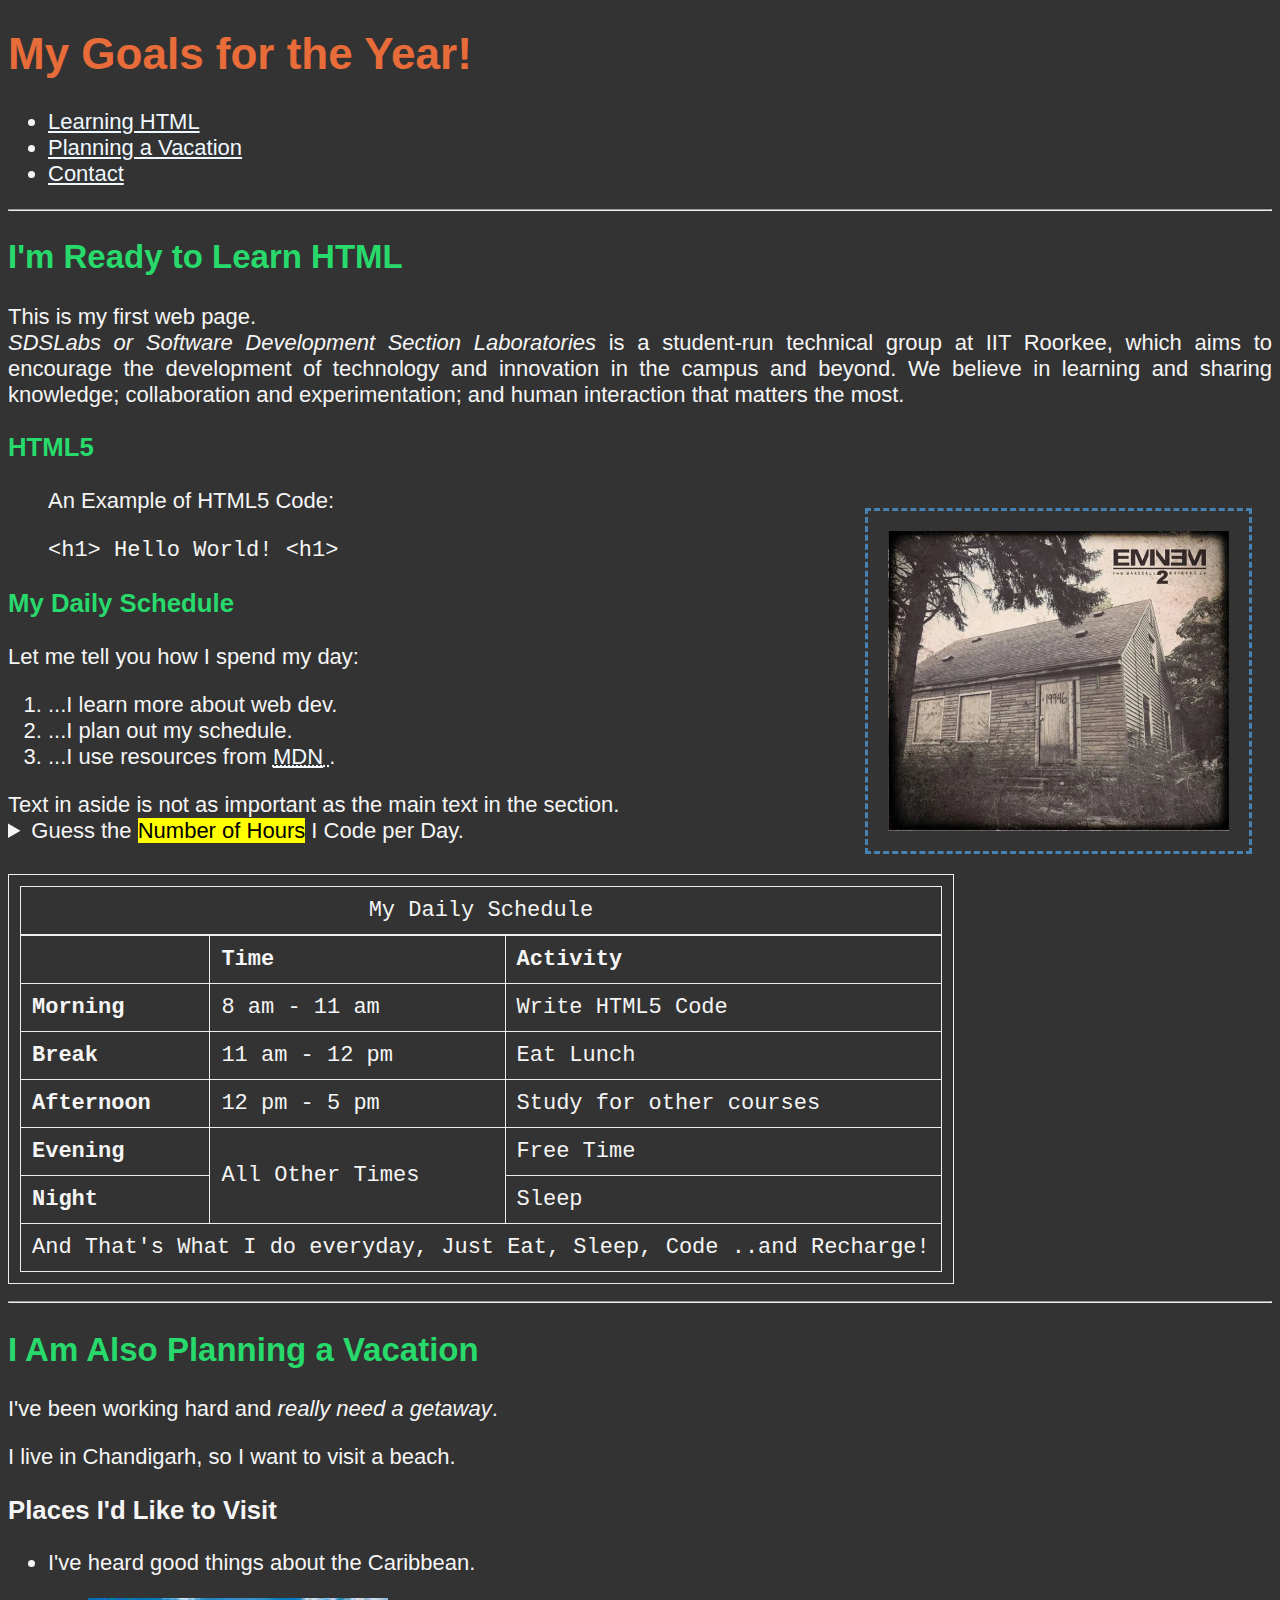
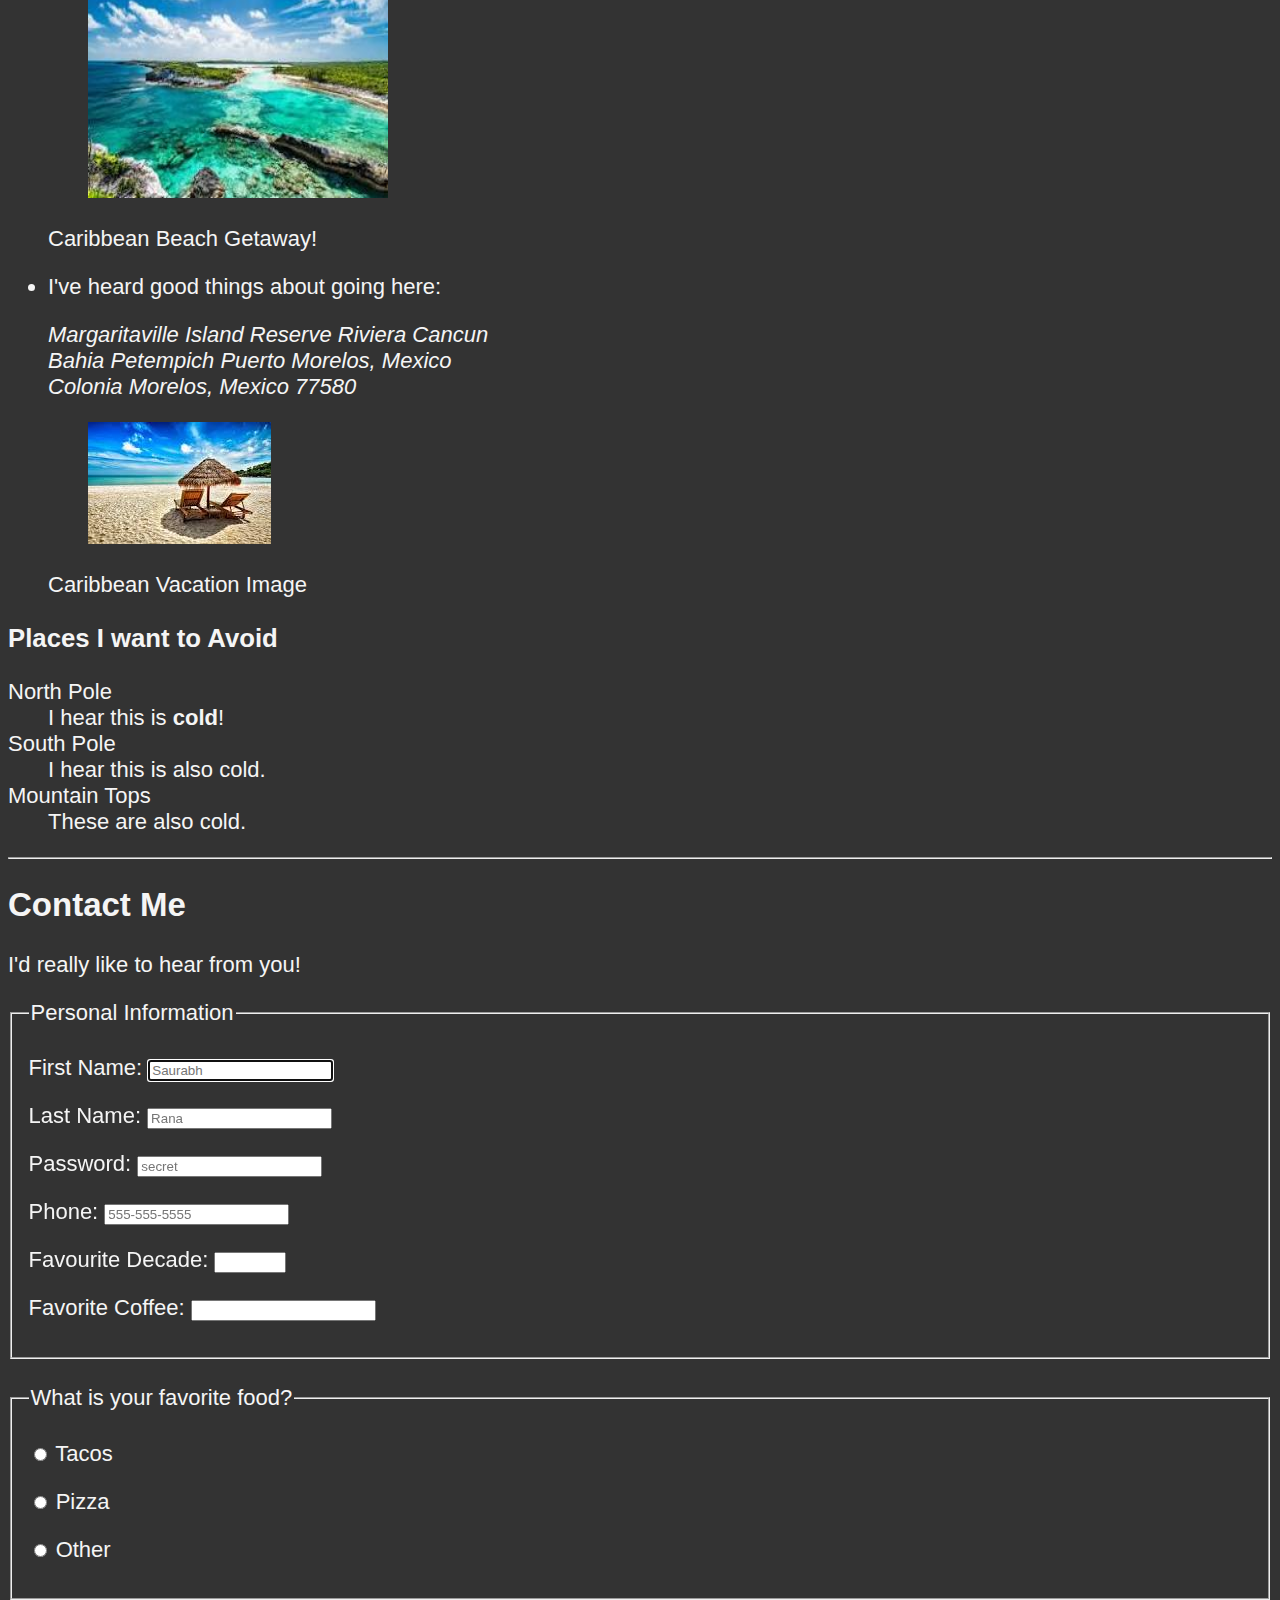
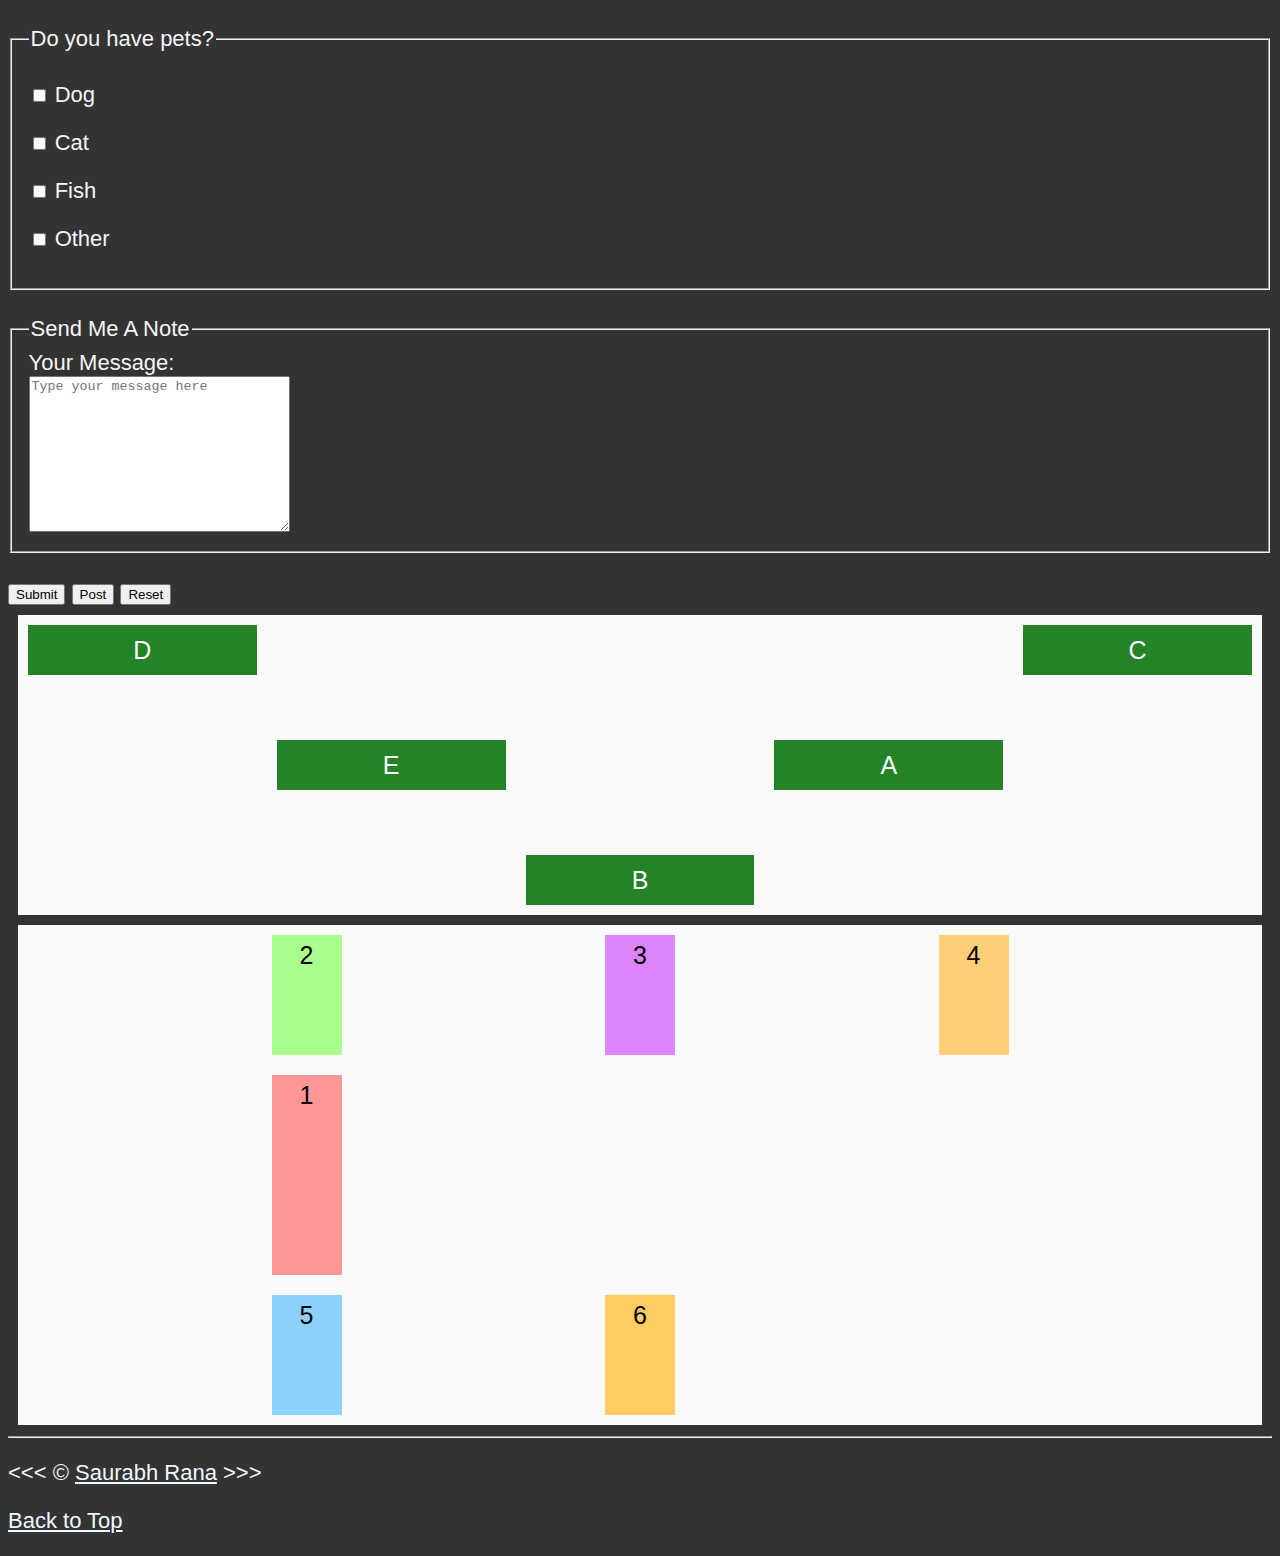
<file: Learning_HTML_CSS/index.html>
<!DOCTYPE html>
<html lang="en">

    <head>
        <meta charset="UTF-8">
        <meta name="author" content="Saurabh Rana">
        <meta name="description" content="This page contains all the things I am learning how to create as I learn HTML.">
        <title>My First Web Page</title>
        <link rel="icon" href="Eminem.png" type="image/x-icon">
        <link rel="stylesheet" href="main.css" type ="text/css">
    </head>
    <body>
        <header>
        <h1 class="title">My Goals for the Year!</h1>

        <nav aria-label="primary-navigation">

            <ul>
                <li>
                    <a href="#html">Learning HTML</a>
                    
                </li>
                <li>
                    <a href="#vacation">Planning a Vacation</a>
                </li>
                <li>
                    <a href="#contact">Contact</a>
                </li>
            </ul>
        </nav>
        </header>

        <hr>

        <main>
        <article id="html">
        <h2 class="subtitle">I'm Ready to Learn HTML</h2>
        <p class="para-text">This is my first web page.<br>
            <span class="italics">SDSLabs or Software Development Section Laboratories</span> is a student-run technical group at IIT Roorkee, which aims to encourage the development of technology and innovation in the campus and beyond. We believe in learning and sharing knowledge; collaboration and experimentation; and human interaction that matters the most.</p>
        <section>
            <h3 class="subtitle">HTML5</h3>
        <img src="img/Eminem.png" alt="Marshall Mathers LP2" title="I am Learning HTML5" width="300" height="300" id="MMLP2">
        <figure>
            <figcaption>
                An Example of HTML5 Code:
                <p class="para-text">
                    <code>
                        &lt;h1&gt; Hello World! &lt;h1&gt;
                    </code>
                </p>
            </figcaption>
        </figure>
            </section>


        <h3 class="subtitle">My Daily Schedule</h3>
        <p class="para-text">Let me tell you how I spend my day:</p>
            <ol>
            <li>...I learn more about web dev.</li>
            <li>...I plan out my schedule.</li>
            <li>...I use 
            resources from <abbr title="Mozilla Development Network">
                <a href="https://developer.mozilla.org/">MDN</a>
            </abbr>.
            </li>
        </ol>
        <aside>
            Text in aside is not as important as the main text in the section.
            <details>
                <summary>
                    Guess the <mark>Number of Hours</mark> I Code per Day.
                </summary>
                <p class="para-text">
                    I start at <time datetime="08:00">8 am </time>and I write code for <time datetime="PT3H"> 3 hours</time> every morning.
                </p>
            </details>
        </aside>
        <br>
        <table class="site-table">
            <caption>My Daily Schedule</caption>
            <thead>
            <tr>
                <th>&nbsp;</th>
                <th scope="col">Time</th>
                <th scope="col">Activity</th>
            </tr>
            </thead>
            <tbody>
            <tr>
                <th scope="row">
                    Morning
                </th>
                <td>
                    <time datetime="08:00">8 am</time> - <time datetime="11:00">11 am</time>
                </td>
                <td>
                    Write HTML5 Code
                </td>
            </tr>
            <tr>
                <th scope="row">
                    Break
                </th>
                <td>
                    <time datetime="11:00">11 am</time> - <time datetime="12:00">12 pm</time>
                    </td>
                    <td>
                        Eat Lunch
                    </td>
            </tr>
            <tr>
                <th scope="row">
                    Afternoon
                </th>
                <td>
                    <time datetime="12:00">12 pm</time> - <time datetime="17:00">5 pm</time>
                </td>
                <td>
                    Study for other courses
                </td>
            </tr>
            <tr>
                <th scope="row">
                    Evening
                </th>
                <td rowspan="2">All Other Times</td>
                <td >Free Time</td>
            </tr>
            <tr>
                <th scope="row">Night</th>
                <td>Sleep</td>
            </tr>
        </tbody>
        <tfoot>
            <tr>
                <td colspan="3">And That's What I do everyday, Just Eat, Sleep, Code ..and Recharge!</td>
            </tr>
        </tfoot>
        </table>
        </article>


        <hr>


        <article id="vacation">
        <h2 class="subtitle">I Am Also Planning a Vacation</h2>

        <p>I've been working hard and <em>really need a getaway</em>.
        </p>
        <p>I live in Chandigarh, so I want to visit a beach.</p>

        <section>
        <h3>Places I'd Like to Visit</h3>
        <ul>
        <li><p class="para-text">I've heard good things about the Caribbean.</p></li>
        <figure>
            <img src="img/caribbean.jpg" alt="Caribbean Beach" title="I want to visit a Carribean Beach" width="300" height="200" loading="lazy">
        </figure>
        <figcaption>
            Caribbean Beach Getaway!
        </figcaption>
        <li><p class="para-text">I've heard good things about going here:</p>
        <address>
            Margaritaville Island Reserve Riviera Cancun<br>
            Bahia Petempich Puerto Morelos,
            Mexico<br>
            Colonia Morelos, Mexico 77580
        </address>
        <figure>
            <img src="img/vacation.jpg" alt="Cancun Vacation" title="It's 5 o'clock Somewhere!" width="183" height="122" loading="lazy">
        </figure>
        <figurecaption>
            Caribbean Vacation Image
        </figurecaption>
        </li>
        </ul>
    </section>
        <section>
        <!--TODO: Add more places-->

        <h3>Places I want to Avoid</h3>
        <dl>
            <dt>North Pole</dt>
            <dd>I hear this is <strong>cold</strong>!</dd>

            <dt>South Pole</dt>
            <dd>I hear this is also cold.</dd>

            <dt>Mountain Tops</dt>
            <dd>These are also cold.</dd>

        </dl>
    </section>
        </article>

        <hr>

        <article id="contact">
            <h2>Contact Me</h2>
            <p>I'd really like to hear from you!</p>
                <form action="https://httpbin.org/get" method="get">
                    
                    <fieldset>
                        <legend>Personal Information</legend>
                    <p><label for="firstName">First Name: </label>
                    <input type="text" name="firstName" id="firstName" placeholder="Saurabh" autocomplete="on" required autofocus>
                    </p>

                 <p><label for="lastName">Last Name: </label>
                    <input type="text" name="lastName" id="lastName" placeholder="Rana" autocomplete="on" required>
                    </p>

                <p><label for="password">Password: </label>
                    <input type="password" name="password" id="password" placeholder="secret" required>
                    </p>

                    <p><label for="phone">Phone: </label>
                        <input type="tel" name="phone" id="phone" placeholder="555-555-5555"
                        pattern="[0-9]{3}-[0-9]{3}-[0-9]{4}" required>
                        </p>

                        <p><label for="decade">Favourite Decade: </label>
                            <input type="number" name="decade" id="deacde" min="1950" max="2020" step="10" required>
                            </p>

                            <!-- <p>
                                <label for="coffee">Favourite Coffee: </label>
                                <select name="coffee" id="coffee">
                                    <optgroup label="coffees">
                                <option value="Regular Coffee">REGULAR COFFEE</option>
                                <option value="Iced Coffee">ICED COFFEE</option>
                            </optgroup>
                            <optgroup label="Espresso Drinks">
                                <option value="latte" selected>LATTE</option>
                                <option value="Cappuchino">CAPPUCHINO</option>
                            </optgroup>
                                <option value="Others">OTHERS</option>
                            </select>
                            </p> -->

                            <p>
                                <label for="coffee">Favorite Coffee:</label>
                                <input type="text" name="coffee" id="coffee" list="coffee-list">
                                <datalist id="coffee-list">
                                    <option value="coffee">
                                    <option value="latte">
                                    <option value="espresso">
                                    <option value="cortado">
                                    <option value="americano">
                                    <option value="other">
                                </datalist>
                            </p>

                        </fieldset>

                    
                    <br>
                    <fieldset>
                        <legend>What is your favorite food?</legend>
                        <p>
                            <input type="radio" name="food" id="tacos" value="tacos">
                            <label for="tacos">Tacos</label>
                        </p>
                        <p>
                            <input type="radio" name="food" id="pizza" value="pizza">
                            <label for="pizza">Pizza</label>
                        </p>
                        <p>
                            <input type="radio" name="food" id="other" value="other">
                            <label for="other">Other</label>
                        </p>
                    </fieldset>
                    <br>
                    <fieldset>
                        <legend>Do you have pets?</legend>
                        <p>
                            <input type="checkbox" name="pets" id="dog" value="dog">
                            <label for="dog">Dog</label>
                        </p>
                        <p>
                            <input type="checkbox" name="pets" id="cat" value="cat">
                            <label for="cat">Cat</label>
                        </p>
                        <p>
                            <input type="checkbox" name="pets" id="fish" value="fish">
                            <label for="fish">Fish</label>
                        </p>
                        <p>
                            <input type="checkbox" name="pets" id="otherPet" value="otherPet">
                            <label for="otherPet">Other</label>
                        </p>
                    </fieldset>
                    <br>
                    <fieldset>
                        <legend>Send Me A Note</legend>
                        <label for="message">Your Message:</label>
                        <br>
                        <textarea name="message" id="message" cols="30" rows="10"
                            placeholder="Type your message here"></textarea>
                    </fieldset>

                    <br>
                    
                    <button type="submit">Submit</button>
                    <button type="submit" formaction="https://httpbin.org/post" formmethod="post">Post</button>
                    <button type="reset">Reset</button>
                </form>
        </article>
        <div class="container">
            <div class="container-item" style="order: 4;
            flex: 1 1 100px;
            align-self: center;
            "
            >A</div>

            <div class="container-item" style="order: 3; 
            flex: 1 1 100px;
            align-self: flex-end;
            "
            >B</div>

            <div class="container-item" style="order: 5;
            flex: 1 1 100px;
            align-self: flex-start;
            "
            >C</div>

            <div class="container-item" style="order: 1;
            flex: 1 1 100px;
            align-self: flex-start;
            "
            >D</div>

            <div class="container-item" style="order: 2;
            flex-grow: 1;
            flex-shrink:1;
            flex-basis: 100px;
            align-self: center;
            "
            >E</div>
        </div>

        <div class="grid-container">
            <div class="grid-item" style="
            background: rgb(255, 150, 150);
            grid-area: 2 / 1 / span 2 / span 3;
            ">1</div>	
            <div class="grid-item" style="
            background: rgb(170, 255, 140);
            ">2</div>
            <div class="grid-item" style="
            background: rgb(222, 132, 255);
            ">3</div>
            <div class="grid-item" style="
            background: rgb(255, 207, 119);
            ">4</div>
            <div class="grid-item" style="
            background: rgb(140, 210, 255);
            ">5</div>
            <div class="grid-item" style="
            background: rgb(255, 203, 99);
            ">6</div>	
        </div>
</main>
        <hr>
        <footer>
            <p>
        &lt;&lt;&lt; &copy; <a href="about.html">Saurabh Rana</a> &gt;&gt;&gt;
        </p>
        <p><a href="#">Back to Top</a></p>

        </footer>
    </body>
</html>
</file>
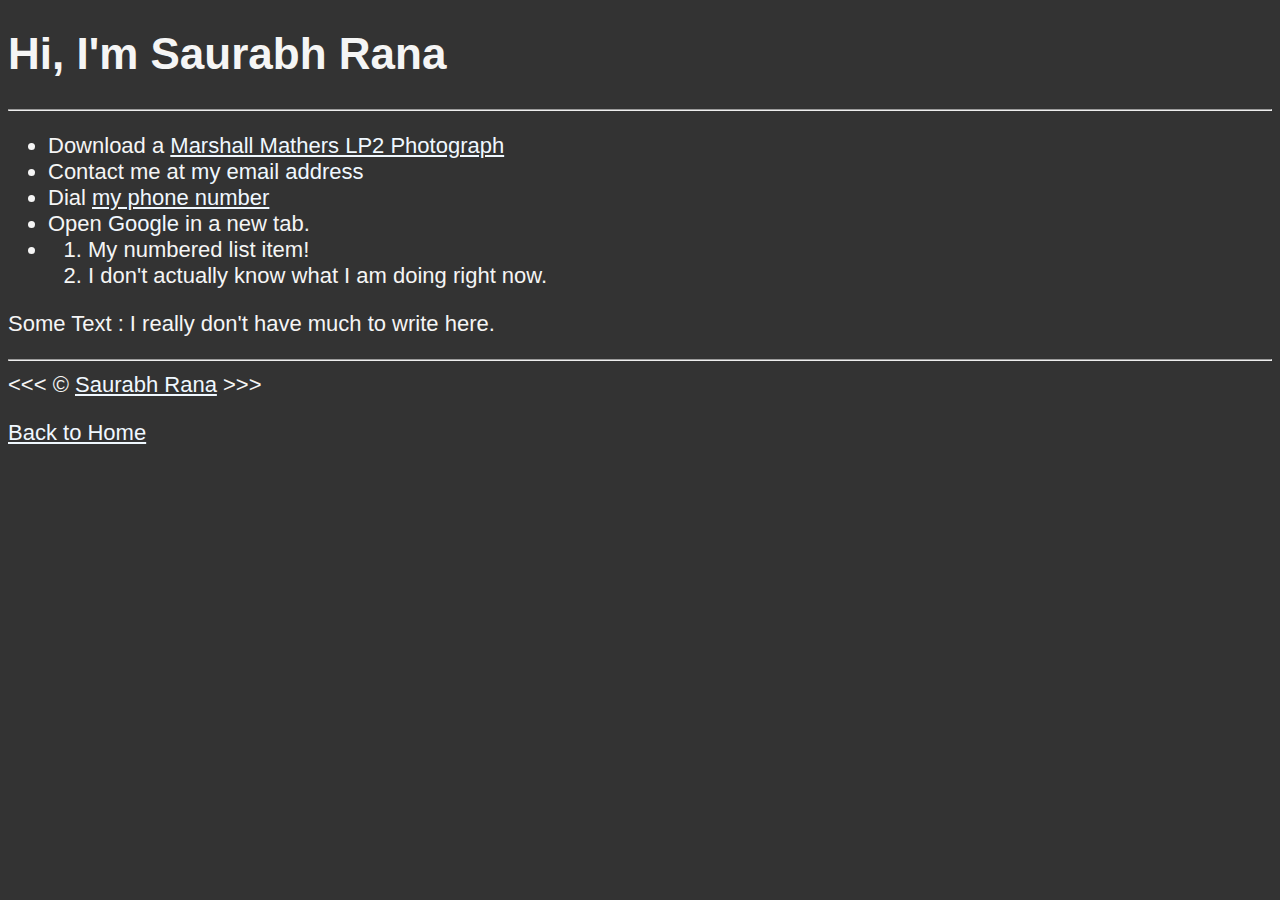
<file: Learning_HTML_CSS/about.html>
<!DOCTYPE html>
<html lang="en">

    <head>
        <meta charset="UTF-8">
        <meta name="author" content="Saurabh Rana">
        <meta name="description" content="Hi, I am Saurabh Rana. This page is about me.">
        <title>About Me</title>
        <link rel="icon" href="Eminem.png" type="image/x-icon">
        <link rel="stylesheet" href="main.css" type ="text/css">
    </head>
    <body>
        <h1>Hi, I'm Saurabh Rana</h1>

        <hr>

        <ul>
            <li>
                Download a <a href="Eminem.png"download>Marshall Mathers LP2 Photograph</a>
            </li>
            <li>
                Contact me at <a herf="mailto:random@email.com">my email address</a>
            </li>
            <li>
                Dial <a href="tel:+1234567890">my phone number</a>
            </li>
            <li>
                Open <a href="https://www.google.com/" target="_blank" id="google-link">Google</a> in a new tab.
            </li>
            <li>
                <ol>
                    <li class="list-item">
                        My numbered list item!
                    </li>
                    <li class="list-item">
                        I don't actually know what I am doing right now.
                    </li>
                </ol>
            </li>
        </ul>

        <p>Some Text : I really don't have much to write here.
        </p>
        <hr>
        &lt;&lt;&lt; &copy; <a href="about.html">Saurabh Rana</a> &gt;&gt;&gt;
        <p>
            <a href="/">Back to Home</a>
        </p>
    </body>
</html>
</file>
<file: Learning_HTML_CSS/main.css>
html{
    font-size: 22px
}
body{
    background-color: #333;
    color: whitesmoke;
    /*text-transform: uppercase; [Turns the text of the web-page to uppercase]!*/

    text-align: justify; /*Justify is used to make lines of text of the same, we can use left, right, centre and justify.*/

    /*font-size: 1.25em  [This is a relative unit and means the the font size would become 1.25 of the current size.] */

    /*font-weight: 400; This basically decides how bold is the font, most fonts support upto 900 value.*/

    /* font-family:'Courier New', Courier, monospace; */
    font-family: 'Noto Sans', sans-serif;

}


a {
    color: aliceblue
}
a:visited {
    color:lightgrey
}
a:hover, a:active {
    color: #eee
}
table, tr, th, td, caption {
    border: 1px solid #eee;
    font-family: 'Courier New', Courier, monospace;
    border-collapse: collapse;
    padding: 0.5rem
}
/* .title{
    color: red
} */
/* #schedule{
    color: green
} */
/*NTH CHILD OF THE PARENTS WILL HAVE THE PROPERTIES:
/* li:nth-child(2){
    color:steelblue
} */
/* #google-link:link{
    color: blue;
}
#google-link:visited{
    color: red;
} */


/*THE FOUR OF THE BASIC ADVANCED SELECTORS ARE:

/* h2 + a {
    color:red  This is an advanced selector and means every anchor tag that follows an h2 will have the listed properties.
} */

/* textarea ~ button{
    color:purple; This means that every button that is follows a text area of the same parent will have the listed properties.
} */

/* ul > li {
     color:aqua 
}/*This is the CHILD SELECTOR, this means that every child of the parent will have the listed properties. */

/* ul li {
    color: green; [This is the DESCENDENT SELECTOR, the elemnts that are the descendents of the ul element, that means child or child of the child(like in case of the nested ol list) will have the listed properties.]
} */


/* ATTRIBUTE SELECTOR
/* h2[attr=value] {
    color: green This is an example of attribute selector. This allows to select certain elements based on their attributes.
} */

/* .subtitle{
    color:rgb(26, 180, 121)
}

img[src*="../img/"] {
    border: 10px solid black;
}

h2[class~=article-subtitle]{
    background: green;
} */

/* h2[class|=article-subtitle]{
    background: green This is really powerful selector. Useful in creating libraries. Not used commonly.
} */

/* 
subtitle-20935
subtitle-65352
*/

/* PROPERTIES:
    Selectors are used to identify an element on the web page whereas the properties defined are the actual changes and styling that is visible to the viewer.
    They follow a general syntax of;
    selector{
        property: value;
    }
    for example, we can take Selector{
                                    color: red
                                            }
        This, the color is the property that is changing of the element while red is the corresponding value.
        The curly braces constitute a CSS block. A CSS block can have any number of properties.

*/

/* 
NOW WE WILL START TO ACTUALLY STYLE MY WEB PAGE IN THE FOLLOWING SECTION
 */


.title{
    color: rgb(232, 107, 58);
    /* font-weight:800; */
    font-family: 'Mukta', sans-serif; /*sans-serif basicaly the backup font which will be used in case the computer is unable to use the first font 'Mukta' */
}
.subtitle{
    color:rgb(39, 218, 107);
}

/* GRADIENTS: Gradients of colours can be linear or radial.

    1. FOR LINEAR GRADIENTS:
    
    Syntax: [background: linear-gradient(to direction, color1, color2, ...)]
    There are four basic directions on a web page, top; bottom; up and right.
    We can combine two directions, like top right etc. and can be used for gradients in a diagonal direction.

    For using angles: Syntax: [background: lineara-gradient(xdeg, color1, color2, ...] 


    2. FOR RADIAL GRADIENTS: 
    
    Sybtax: [background: radial-gradient(shape, color1 x%, color2 y%, color3 z%)]
    The percentages must be in an ascending order.
    The default shape is an ellipse, we can change it to circle as well.

*/

#google-link{
    text-decoration: none;  /* This removes the default underline of the link */
}

.italics{
     font-style: italic; /* The values can be set to italic, oblique(which is a little more italic) and normal(which is basically the normal state of the font) */

}

/*
FONT FAMILIES: These are a collection of fonts that have similar features.
    There are mainly three families that we can us :
        1. SERIF : Mostly used in academic papers, essay etc. on the things are are to printed physically but is not easy to read on computer. (Times New Roman, Georgia)

        2. SANS-SERIF : Most widely used and prefered by developers for websites. (Aerial, Calibri)

        3. MONOSPACE : All characters have the same width and take up the same space. (Courier New)

We can use fonts from the internet that are not included on our computer.
SOURCE: Google Fonts 
*/

/*
CSS Block Model is used for Website Layout and basically means that every single content is surrounded by an invisible box around it.
Content is followed by Padding, followed by Border (This can be styled using the CSS Property BORDER) and finally by Margin.
Padding is used for internal space while the margin is used for external space.

*/

#MMLP2{
    height: 300px;
    width: 27%; /*This is a relative unit and is prefered because it is viewable on multiple devices.*/
    float: right; /*This makes the image, well 'float' towards the right of the web-page. This is really useful for creating layouts for the web pages.*/

    border: 3px dashed steelblue;
    /*[border: size style color;] Style of the border can be solid, dashed, double or dotted.*/


    padding: 20px; /*This means there will be 20 pixels of space between the image and the border. We can use padding-left, right, bottom and top as well.
    A really useful shorthand is to write:
    [padding: top right bottom left] and specify value of each side of the padding.*/


    margin: 20px; /*This adds margin to all the sides of the images, thus adds space between different elements.
    The shorthand for margin is:
    [margin top&bottom left&right;]*/
}

 .site-table{
    /* display: none [This basicaly removes the table form the web-page and it doesn't even take up the space anymore and is used really often.] */

        display: inline-block;
} 

/*FLEXBOX:
Feature in CSS that enables us to create and arrange elements really easily and stands for 'Flexible Box' and is useful in creating responsive websites.

It consists of two parts: The container(Parent Element) and the items(Child Elements).
*/

.container{
    background-color: rgb(250, 250, 250);
    margin: 10px;
    height: 300px;

    display: flex;
    /* flex-direction: column-reverse; This decides the direction of the flex fox, row is the default and reverse can we used to reverse the order of the items.*/

    flex-wrap: wrap; /*This makes the elements wrap around on the web page.*/
    /* justify-content: space-around; [Evenly spaces the elements such that spacing is uniform.] */
    /* align-items: center; Aligns the items at the centre vertically. flex-start, flex-end and centre can be used as the value for this.*/
    align-items: center; /*This is used for the vertical alignment of the elements.*/
    justify-content: center; /*This is used for the horizontal alignment of the elements.*/
}

.container-item{
    background: rgb(36, 130, 39);
    color: white;
    font-size: 25px;
    text-align: center;

    width: 70px;
    line-height: 50px;
    margin:10px;
}

.grid-container {
	background-color: rgb(250,250,250);
	margin: 10px;
	height: 500px;

	display: grid;
	grid-template-columns: auto auto auto; /*The use of auto makes the grid consistent across alll screen sizes*/
	grid-template-rows: auto auto;
    justify-content: space-evenly;
}

.grid-item {
  color: black;
  font-size: 25px;
  text-align: center;

  width: 70px;
  line-height: 40px;
  margin: 10px;
}
</file>
